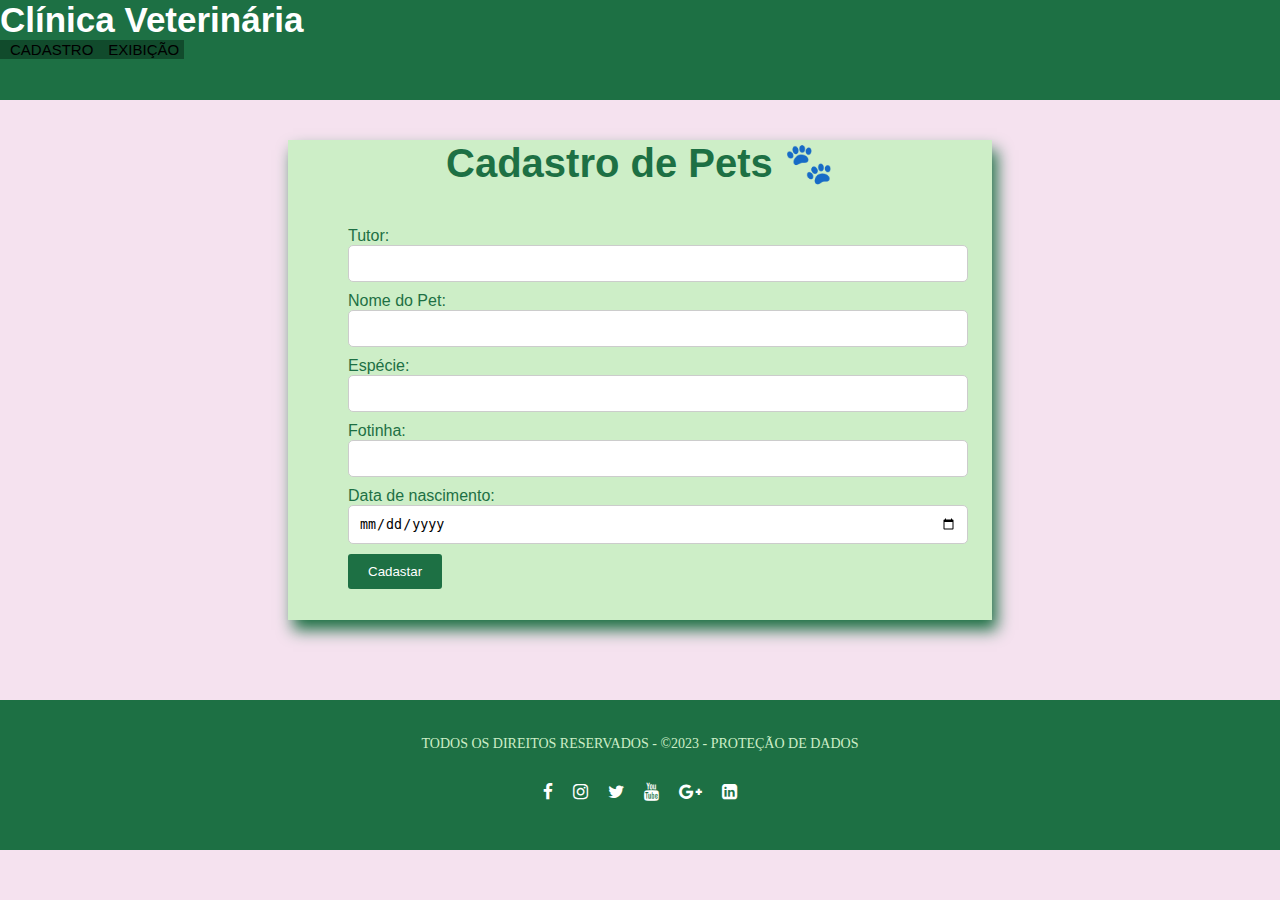
<file: index.html>
<!DOCTYPE html>
<html lang="pt-BR">
<head>
    <meta charset="UTF-8">
    <meta name="viewport" content="width=device-width, initial-scale=1.0">
    <link rel="stylesheet" href="assets/css/style.css">
    <script src="assets/js/script.js"></script>
    <title>Cadastro de pets</title>
</head>
<body>
    <header>
        <div id="header-container">
            <div id="text-container">
                <h1 id="h2-header">Clínica Veterinária</h1>
            </div>
            <div id="sub-textcontainer">
            <button onclick="voltinha()" id="button-header" >CADASTRO</button>
            <button onclick="voltinha2()" id="button-header">EXIBIÇÃO</button>
        </div>
    </div>
</header>
    <div id="container">
        <h2 id="titulo-principal">
            Cadastro de Pets 🐾
        </h2>
    
        <div id="input-container">
             <label for="input-tutor">Tutor:</label>
             <input type="text" id="input-tutor" name="input-tutor" class="input">

             <label for="input-name">Nome do Pet:</label>
             <input type="text" id="input-name" name="input-name" class="input">

             <label for="input-especie">Espécie:</label>
             <input type="text" id="input-especie" name="input-especie" class="input">
             
             <label for="input-imgLink">Fotinha:</label>
             <input type="text" id="input-imgLink" name="input-imgLink" class="input">
       
             <label for="input-nascimento">Data de nascimento:</label>
             <input type="date" id="input-nascimento" name="input-nascimento" class="input">

        <div id="msg"></div>
        <button id="botao-cadastrar"class="button" onclick="cadastrar()">Cadastar</button>
    </div>
    </div>
    <div id="containerLista" class="hidden">

    </div>
    <iframe width="100%"  src="./layouts/footer.html" frameborder="0" scrolling="0"></iframe>
</body>
</html>
</file>
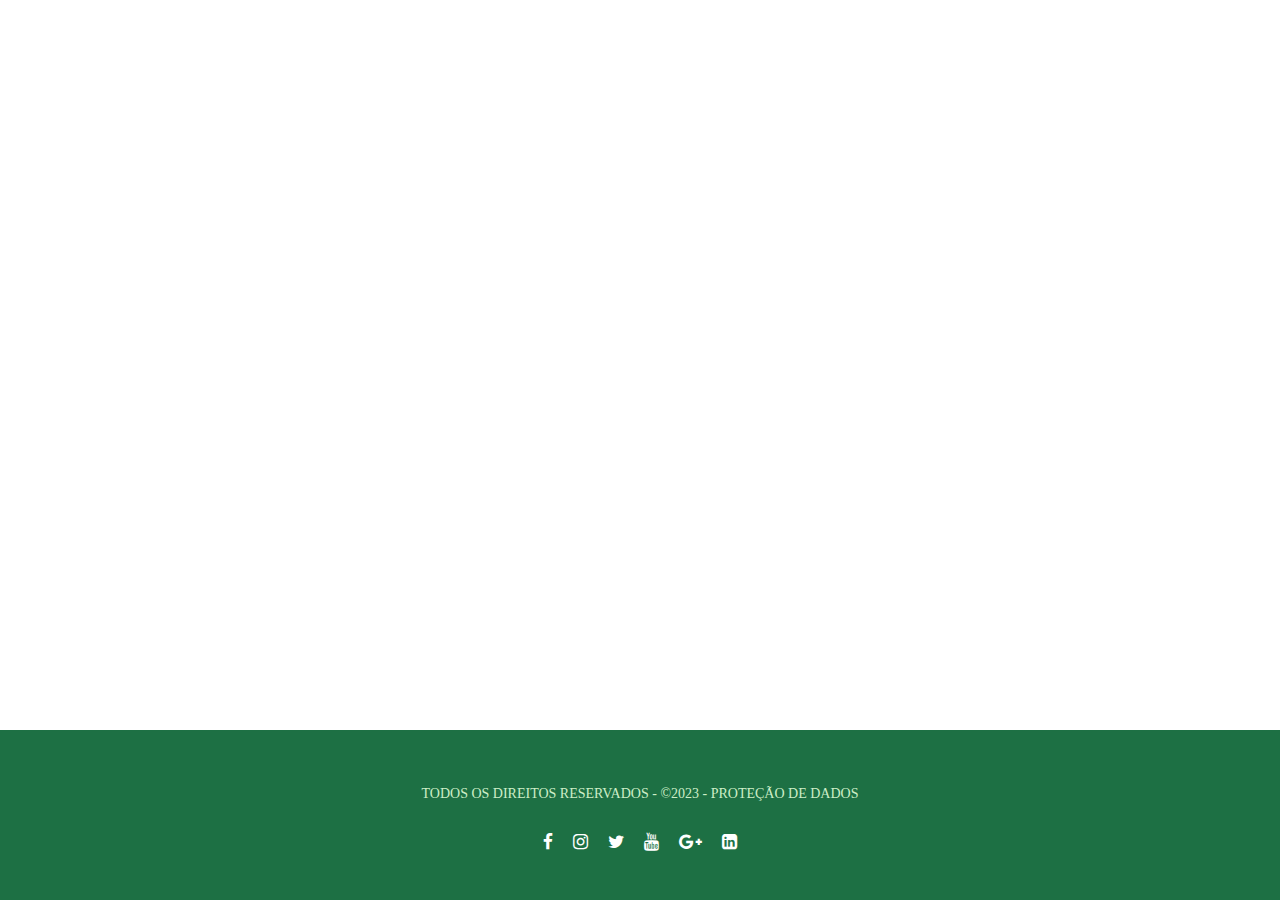
<file: layouts/footer.html>
<!DOCTYPE html>
<html>
    <heda>
        <meta charset="utf-8">
        <meta name="viewport" content="width=device-width, initial-scale=1.0">
        <title>Footer</title>
        <link rel="stylesheet" href="./footer.css">
        <link rel="stylesheet" href="https://stackpath.bootstrapcdn.com/font-awesome/4.7.0/css/font-awesome.min.css">
    
    </heda>
    <body>
        <footer>
            <div class="footer-content">
                <p>TODOS OS DIREITOS RESERVADOS - &COPY;2023 - PROTEÇÃO DE DADOS</p>
                <ul class="socials">
                    <li><a  href="https://www.facebook.com/" target="_blank"><i class="fa fa-facebook"></i></a></li>
                    <li><a  href="https://www.instagram.com/" target="_blank"><i class="fa fa-instagram"></i></a></li>
                    <li><a  href="https://twitter.com/" target="_blank"><i class="fa fa-twitter"></i></a></li>
                    <li><a  href="https://www.youtube.com/" target="_blank"><i class="fa fa-youtube"></i></a></li>
                    <li><a  href="https://www.google.com/" target="_blank"><i class="fa fa-google-plus"></i></a></li>
                    <li><a  href="https://www.linkedin.com/" target="_blank"><i class="fa fa-linkedin-square"></i></a></li>
                </ul>
            </div>
        </footer>
    </body>
</html>
</file>
<file: assets/css/style.css>
*{
    margin: 0;
}
h1{
    color: white;
}
header{
    background-color: #1d7044;
    width: 100%;
    color: white;
    padding: 0;
    align-items: center;
    height: 100px;
}
#h2-header{
    font-size: 35px;
    text-align: center;
    justify-content: center;
}
#button-header{
    border: none;
    padding-left: 10px;
    padding-right: 5px;
    font-size: 15px;
    background-color: #114b2c;
}
#buttonHeader{
    display: flex;
    flex-direction: column;
    align-items: center;
}
#h2-header, button{
    margin: 0;
}
#text-container{
    display: flex;
}
#sub-textcontainer{
    display: flex;
}
.erro{
    color: red;
    text-align: center;
}
.sucesso{
    color: green;
    font-weight: bold;
    text-align: center;
}
img{
    width: 240px;
    height: 140px;
}

#titulo-principal{
    color: #1d7044;
    text-align: center;
    font-size: 40px;
    margin-bottom: 2.5rem;
}

body {
    font-family: 'Poppins', sans-serif;
    background-color: rgb(245, 226, 239);
    margin: 0;
    padding: 0;
    display: flex;
    flex-direction: column;
    width: 100%;
    justify-content: center;
    align-content: center;
    align-items: center;
    flex-wrap: nowrap;
}

#container{
    background-color: #cdeec7;
    width: 55%;
    margin-top: 2.5rem;
    margin-bottom: 5rem;
    height: 30rem;
    box-shadow: 5px 10px 15px #1d7044;
    
}
#input-container{
    margin-left: 60px;
    width: 85%;
}

.button {
    background-color: #1d7044;
    color: white;
    border: none;
    text-align: center;
    border-radius: 5px;
    padding: 10px 20px;
    cursor: pointer;
}
.input {
    width: 100%;
    padding: 10px;
    margin-bottom: 10px;
    border: 1px solid #ccc;
    border-radius: 5px;
}
label{
    color:#1d7044;
}
.button{
    background-color: #1d7044;
    color: #fff;
    padding: 0.62rem 1.25rem;
    border: none;
    cursor: pointer;
    border-radius: 3px;
    transition: background-color 0.3s ease, transform 0.3s ease;
}

.button:hover{
    background-color: #114b2c;
    color: #fff;
    transform: scale(1.02);
}

.petDetalhe{
    margin-top: 5rem;
    background-color: #cdeec7;
    margin-bottom: 20px;
    height:  40vh;
    margin-right: 10%; 
    margin-left: 23%;
    box-shadow: 5px 10px 15px #1d7044;
    width: 55%;
    text-align: center;
    text-align: justify;
}

#containerLista{
    flex-direction: column; 
    justify-content: baseline;
    width: 55%;
}

 .hidden{
    display: none;
}
</file>
<file: layouts/footer.css>
*{
    padding: 0;
    margin: 0;
    box-sizing: border-box;
    
}
body{
    position: fixed;
    bottom: 0;
}
footer{
    background-color: #1d7044;
    height: auto;
    margin: 0;
    width: 100vw;
    font-family: Sans MS;
    padding-top: 40px;
    color: white;
    
}
.footer-content{
    display: flex;
    align-items: center;
    justify-content: center;
    flex-direction: column;
    text-align: center;
}
.footer-content h3{
    font-size: 1.8rem;
    font-weight: 400;
    text-transform: capitalize;
    line-height: 3rem;
}
.footer-content p{
    max-width: 500px;
    margin: 10px auto;
    line-height: 28px;
    font-size: 14px;
    color: #cdeec7;;
}
.socials{
    list-style: none;
    display: flex;
    align-items: center;
    justify-content: center;
    margin: 1rem 0 3rem 0;
}
.socials li{
    margin: 0 10px;
}
.socials a{
    text-decoration: none;
    color: white;
}
.socials a i{
    font-size: 1.1rem;
    transition: color .4s ease;
}
.socials a:hover i{
    color: #cdeec7;;
}
</file>
